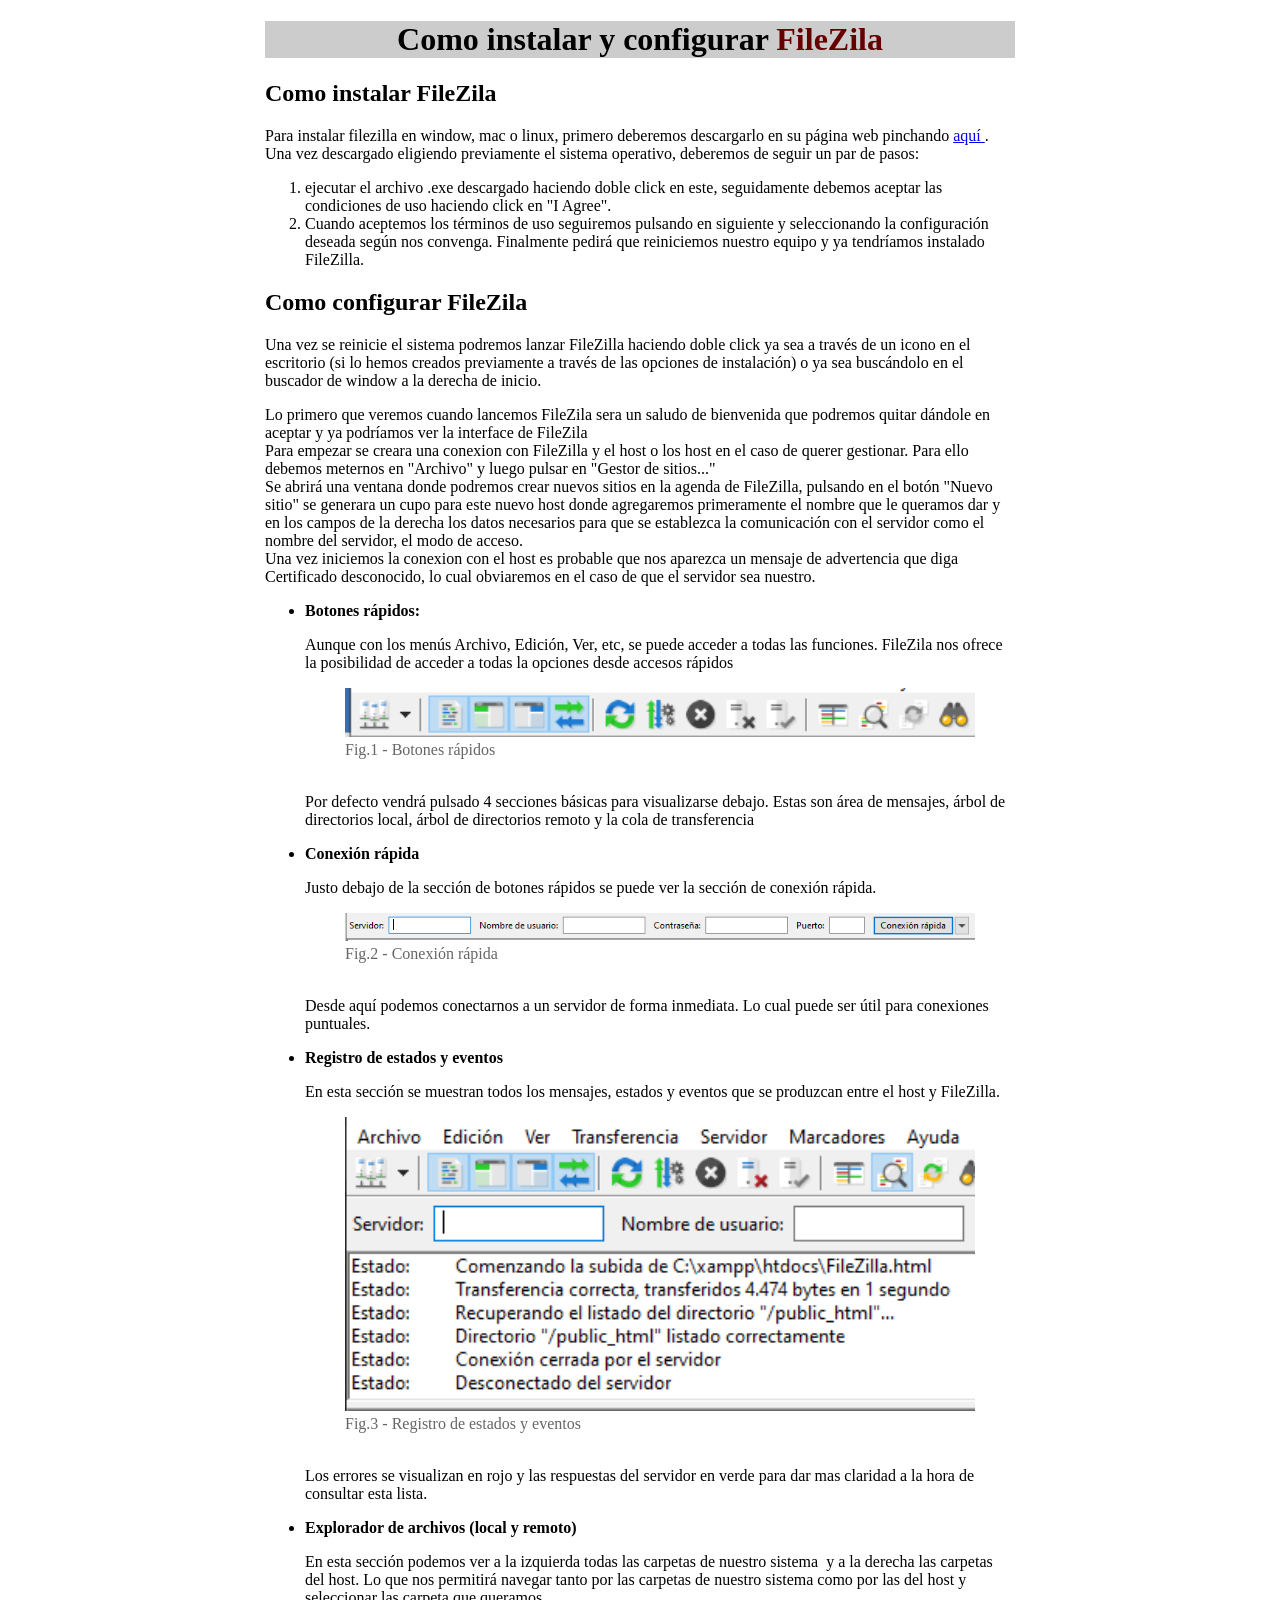
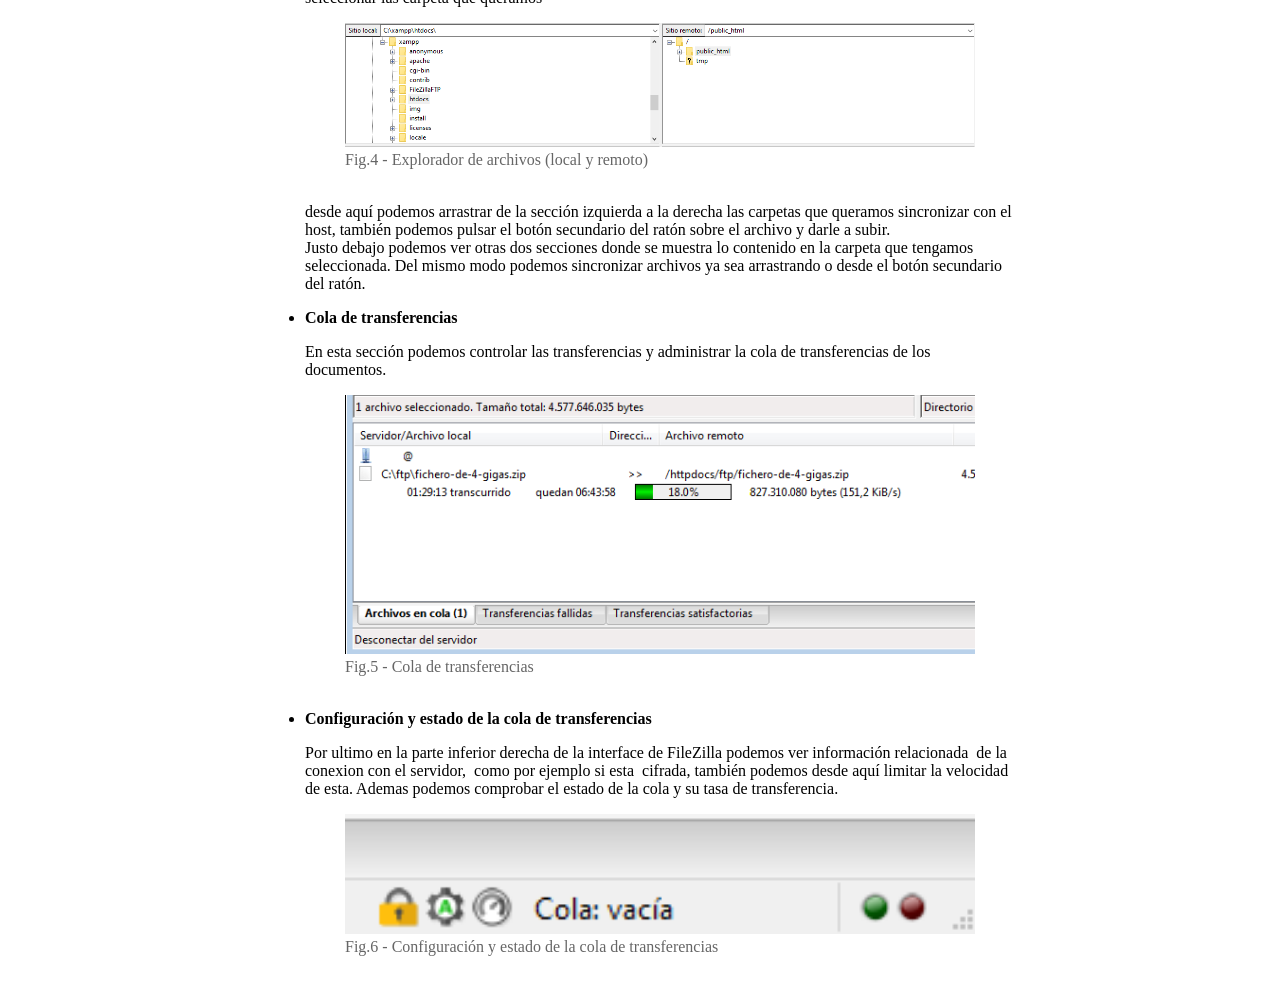
<file: 000webhost/public_html/practica-html/FileZilla.html>
<!DOCTYPE html>
<html lang="es">
  <head>
    <meta http-equiv="content-type" content="text/html; charset=utf-8">
    <meta name="keywords" content="Tutorial,filezilla,instalar">
    <meta name="description" content="intalar y configurar FileZilla">
    <title>FileZilla</title>
    <link rel="icon" type="image/png" href="img/FileZilla.png">
    <style>
.content {
  max-width: 750px;
  margin: auto;
}
</style> 
  </head>
  <body class="content">
    <header>
      <h1 style="text-align: center; background-color: #cccccc;"> <b>
          Como instalar y configurar <span style="color: #660000;">FileZila</span>
        </b> </h1>
    </header>
    <section>
      <article style="text-align">
        <header>
          <h2> Como instalar FileZila </h2>
        </header>
        <p> Para instalar filezilla en window, mac o linux, primero deberemos
          descargarlo en su página web pinchando <a href="https://filezilla-project.org/download.php"

            target="_blank"> aquí </a>. <br>
          Una vez descargado eligiendo previamente el sistema operativo,
          deberemos de seguir un par de pasos: </p>
        <ol>
          <li>ejecutar el archivo .exe descargado haciendo doble click en este,
            seguidamente debemos aceptar las condiciones de uso haciendo click
            en "I Agree". </li>
          <li>Cuando aceptemos los términos de uso seguiremos pulsando en
            siguiente y seleccionando la configuración deseada según nos
            convenga. Finalmente pedirá que reiniciemos nuestro equipo y ya
            tendríamos instalado FileZilla. </li>
        </ol>
      </article>
      <article style="text-align">
        <header>
          <h2> Como configurar FileZila </h2>
        </header>
        <article>
          <p> Una vez se reinicie el sistema podremos lanzar FileZilla haciendo
            doble click ya sea a través de un icono en el escritorio (si lo
            hemos creados previamente a través de las opciones de instalación) o
            ya sea buscándolo en el buscador de window a la derecha de inicio. </p>
          <p> Lo primero que veremos cuando lancemos FileZila sera un saludo de
            bienvenida que podremos quitar dándole en aceptar y ya podríamos ver
            la interface de FileZila <br>
            Para empezar se creara una conexion con FileZilla y el host o los
            host en el caso de querer gestionar. Para ello debemos meternos en
            "Archivo" y luego pulsar en "Gestor de sitios..." <br>
            Se abrirá una ventana donde podremos crear nuevos sitios en la
            agenda de FileZilla, pulsando en el botón "Nuevo sitio" se generara
            un cupo para este nuevo host donde agregaremos primeramente el
            nombre que le queramos dar y en los campos de la derecha los datos
            necesarios para que se establezca la comunicación con el servidor
            como el nombre del servidor, el modo de acceso. <br>
            Una vez iniciemos la conexion con el host es probable que nos
            aparezca un mensaje de advertencia que diga Certificado desconocido,
            lo cual obviaremos en el caso de que el servidor sea nuestro. </p>
        </article>
        <article>
          <ul>
            <li>
              <header> <strong> Botones rápidos: </strong> </header>
              <article>
                <p> Aunque con los menús Archivo, Edición, Ver, etc, se puede
                  acceder a todas las funciones. FileZila nos ofrece la
                  posibilidad de acceder a todas la opciones desde accesos
                  rápidos </p>
                <figure> <img src="img/1.Boto_es_rapidos.png" alt="Imagen de Botones rápidos"

                    style="width:100%"> <figcaption> <span style="color: #666666;">Fig.1
                      - Botones rápidos </span> </figcaption> <br>
                </figure>
                <p> Por defecto vendrá pulsado 4 secciones básicas para
                  visualizarse debajo. Estas son área de mensajes, árbol de
                  directorios local, árbol de directorios remoto y la cola de
                  transferencia </p>
              </article>
            </li>
            <li> <strong> Conexión rápida </strong> </li>
            <p> Justo debajo de la sección de botones rápidos se puede ver la
              sección de conexión rápida. </p>
            <figure> <img src="img/2.Conexion_rapida.png" alt="Imagen de Conexión rápida"

                style="width:100%"> <figcaption> <span style="color: #666666;">
                  Fig.2 - Conexión rápida </span> </figcaption> <br>
            </figure>
            <p> Desde aquí podemos conectarnos a un servidor de forma inmediata.
              Lo cual puede ser útil para conexiones puntuales. </p>
            <li> <strong> Registro de estados y eventos </strong>
              <p> En esta sección se muestran todos los mensajes, estados y
                eventos que se produzcan entre el host y FileZilla. </p>
            </li>
            <figure> <img src="img/3.Registro_de_estados_y_eventos.png" alt="Imagen de Registro de estados y eventos"

                style="width:100%"> <figcaption> <span style="color: #666666;">
                  Fig.3 - Registro de estados y eventos </span> </figcaption>
              <br>
            </figure>
            <p> Los errores se visualizan en rojo y las respuestas del servidor
              en verde para dar mas claridad a la hora de consultar esta lista.</p>
            <li> <strong> Explorador de archivos (local y remoto) </strong> </li>
            <p> En esta sección podemos ver a la izquierda todas las carpetas de
              nuestro sistema&nbsp; y a la derecha las carpetas del host. Lo que
              nos permitirá navegar tanto por las carpetas de nuestro sistema
              como por las del host y seleccionar las carpeta que queramos </p>
            <figure> <img src="img/4.Explorador_de_archivos.png" alt="Imagen de Explorador de archivos"

                style="width:100%"> <figcaption> <span style="color: #666666;">
                  Fig.4 - Explorador de archivos (local y remoto) </span> </figcaption>
              <br>
            </figure>
            <p> desde aquí podemos arrastrar de la sección izquierda a la
              derecha las carpetas que queramos sincronizar con el host, también
              podemos pulsar el botón secundario del ratón sobre el archivo y
              darle a subir. <br>
              Justo debajo podemos ver otras dos secciones donde se muestra lo
              contenido en la carpeta que tengamos seleccionada. Del mismo modo
              podemos sincronizar archivos ya sea arrastrando o desde el botón
              secundario del ratón. </p>
            <li><strong>Cola de transferencias </strong> </li>
            <p> En esta sección podemos controlar las transferencias y
              administrar la cola de transferencias de los documentos. </p>
            <figure> <img src="img/5.Cola_de_transferencias.png" alt="Imagen de Cola de transferencias"

                style="width:100%"> <figcaption> <span style="color: #666666;">
                  Fig.5 - Cola de transferencias </span> </figcaption> <br>
            </figure>
            <li> <strong> Configuración y estado de la cola de transferencias </strong>
            </li>
            <p> Por ultimo en la parte inferior derecha de la interface de
              FileZilla podemos ver información relacionada&nbsp; de la conexion
              con el servidor,&nbsp; como por ejemplo si esta&nbsp; cifrada,
              también podemos desde aquí limitar la velocidad de esta. Ademas
              podemos comprobar el estado de la cola y su tasa de transferencia.
            </p>
            <figure> <img src="img/6.Configuracion_y_estado_de_la_cola_de_transferencias.png"

                alt="Imagen de Configuración y estado de la cola de transferencias"

                style="width:100%"> <figcaption> <span style="color: #666666;">Fig.6
                  - Configuración y estado de la cola de transferencias </span>
              </figcaption> <br>
            </figure>
          </ul>
        </article>
      </article>
    </section>
    <footer> </footer>
  </body>
</html>
</file>
